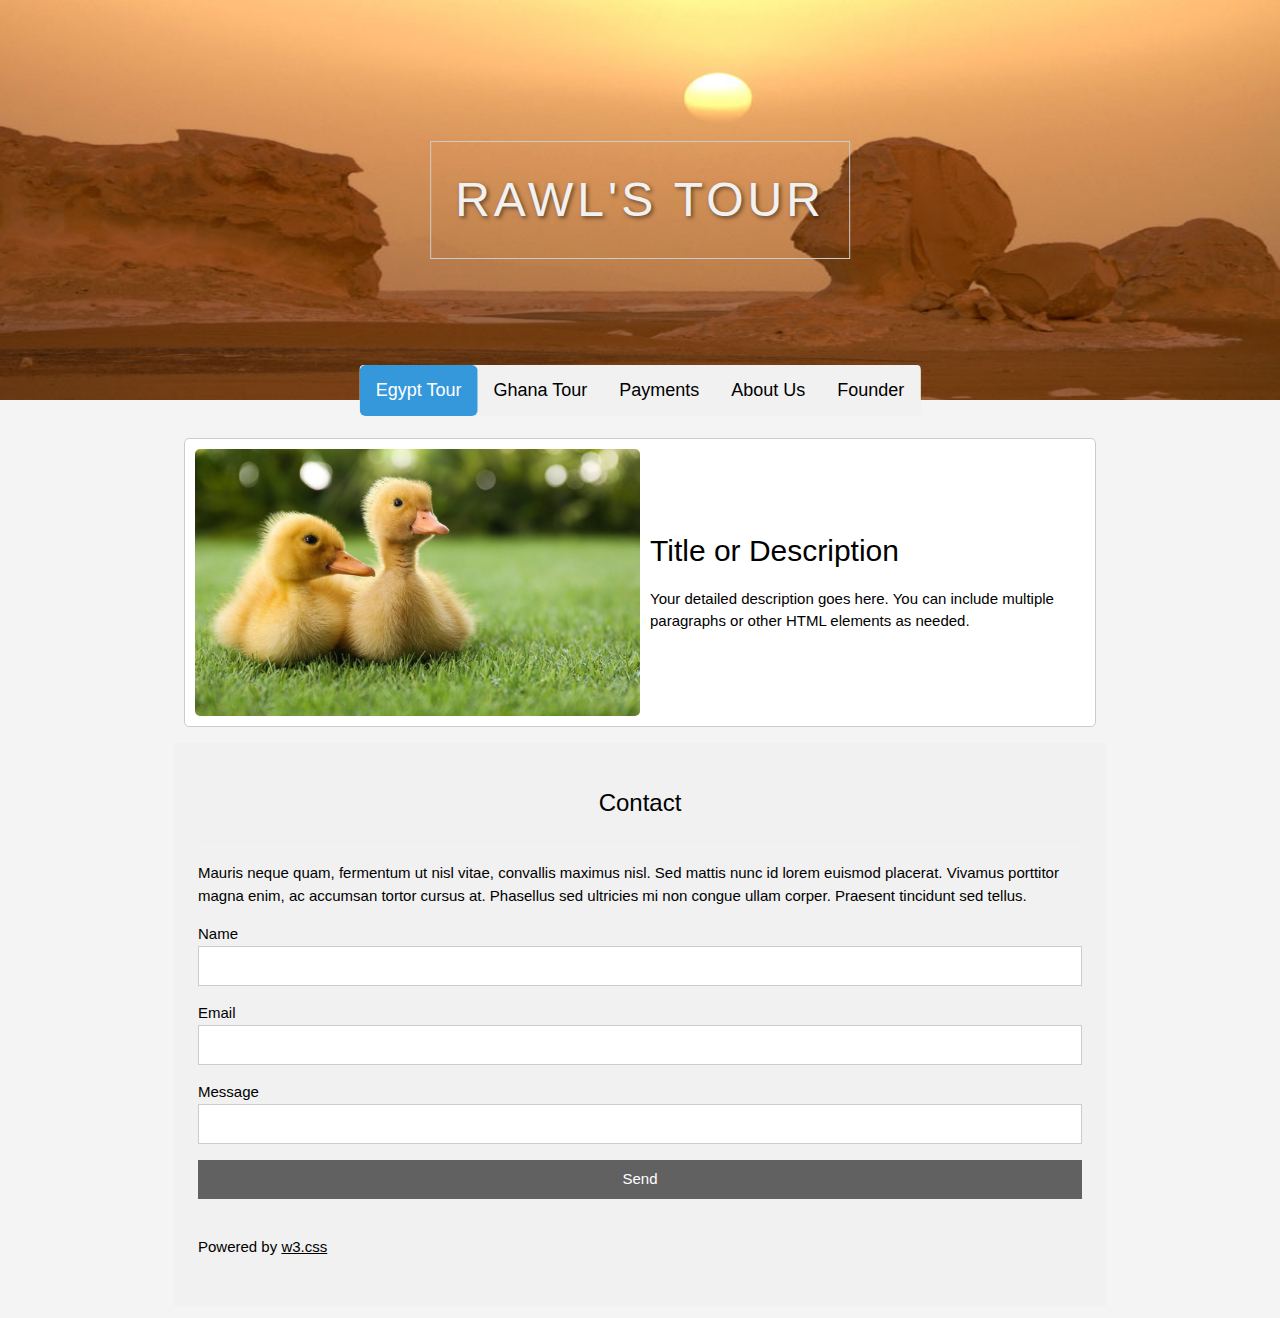
<file: index.html>
<!DOCTYPE html>
<html lang="en">
<head>
<title>W3.CSS Template</title>
<meta charset="UTF-8">
<meta name="viewport" content="width=device-width, initial-scale=1">
<link rel="stylesheet" href="https://www.w3schools.com/w3css/4/w3.css">
<link rel="stylesheet" href="styles.css">

</head>
<body>

<!-- Header -->
<header class="w3-display-container w3-content w3-center" style="max-width: 1700px">
    <img class="w3-image" src="desert2.jpg" alt="Me" width="1700" style="height: 400px;">
    <div class="w3-display-middle w3-padding-large w3-border w3-wide w3-text-light-grey w3-center">
      <h1 class="w3-hide-medium w3-hide-small w3-xxxlarge" style="text-shadow: 2px 2px 4px rgba(0, 0, 0, 0.5);">RAWL'S TOUR</h1>
      <h5 class="w3-hide-large" style="white-space:nowrap">JANE DOE</h5>
    </div>
  
    <!-- Navbar (placed at the bottom of the header image) -->
    <div class="w3-bar w3-light-grey w3-round w3-display-bottommiddle w3-hide-small" style="bottom: -16px">
        <a href="index.html" class="w3-bar-item w3-button active" style="font-size: 18px; padding: 12px 16px; border-radius: 6px; background-color: #3498db; color: white;">Egypt Tour</a>
        <a href="ghana.html" class="w3-bar-item w3-button" style="font-size: 18px; padding: 12px 16px; border-radius: 6px;">Ghana Tour</a>
        <a href="#payments" class="w3-bar-item w3-button" style="font-size: 18px; padding: 12px 16px; border-radius: 6px;">Payments</a>
        <a href="#about" class="w3-bar-item w3-button" style="font-size: 18px; padding: 12px 16px; border-radius: 6px;">About Us</a>
        <a href="#founder" class="w3-bar-item w3-button" style="font-size: 18px; padding: 12px 16px; border-radius: 6px;">Founder</a>
    </div>
    
</header>
  

<!-- Navbar on small screens -->
<div class="w3-center w3-light-grey w3-padding-16 w3-hide-large w3-hide-medium">
<div class="w3-bar w3-light-grey">
  <a href="#" class="w3-bar-item w3-button">Home</a>
  <a href="#portfolio" class="w3-bar-item w3-button">Portfolio</a>
  <a href="#contact" class="w3-bar-item w3-button">Contact</a>
</div>
</div>
<!-- Page content -->
<div class="w3-content w3-padding-large w3-margin-top" id="portfolio">

  <!-- Images (Portfolio) -->
  <div class="container">
    <img src="ducks.jpg" alt="Your Image">
    <div class="description">
        <h2>Title or Description</h2>
        <p>Your detailed description goes here. You can include multiple paragraphs or other HTML elements as needed.</p>
    </div>
  </div>

  <!-- Contact -->
  <div class="w3-light-grey w3-padding-large w3-padding-32 w3-margin-top" id="contact">
    <h3 class="w3-center">Contact</h3>
    <hr>
    <p>Mauris neque quam, fermentum ut nisl vitae, convallis maximus nisl. Sed mattis nunc id lorem euismod placerat. Vivamus porttitor magna enim, ac accumsan tortor cursus at. Phasellus sed ultricies mi non congue ullam corper. Praesent tincidunt sed tellus.</p>

    <form action="/action_page.php" target="_blank">
      <div class="w3-section">
        <label>Name</label>
        <input class="w3-input w3-border" type="text" required name="Name">
      </div>
      <div class="w3-section">
        <label>Email</label>
        <input class="w3-input w3-border" type="text" required name="Email">
      </div>
      <div class="w3-section">
        <label>Message</label>
        <input class="w3-input w3-border" required name="Message">
      </div>
      <button type="submit" class="w3-button w3-block w3-dark-grey">Send</button>
    </form><br>
    <p>Powered by <a href="https://www.w3schools.com/w3css/default.asp" target="_blank" class="w3-hover-text-green">w3.css</a></p>

  </div>

<!-- End page content -->
</div>




<script>
    document.addEventListener('DOMContentLoaded', function() {
        const sections = document.querySelectorAll('.w3-content');
        const navbarLinks = document.querySelectorAll('.w3-bar-item');

        function highlightNavbarLink() {
            const scrollPosition = window.scrollY;

            sections.forEach((section, index) => {
                const sectionTop = section.offsetTop;
                const sectionBottom = sectionTop + section.clientHeight;

                if (scrollPosition >= sectionTop && scrollPosition < sectionBottom) {
                    navbarLinks.forEach(link => link.classList.remove('active'));
                    navbarLinks[index].classList.add('active');
                }
            });
        }

        window.addEventListener('scroll', highlightNavbarLink);
        window.addEventListener('resize', highlightNavbarLink);
    });
</script>


</body>
</html>
</file>
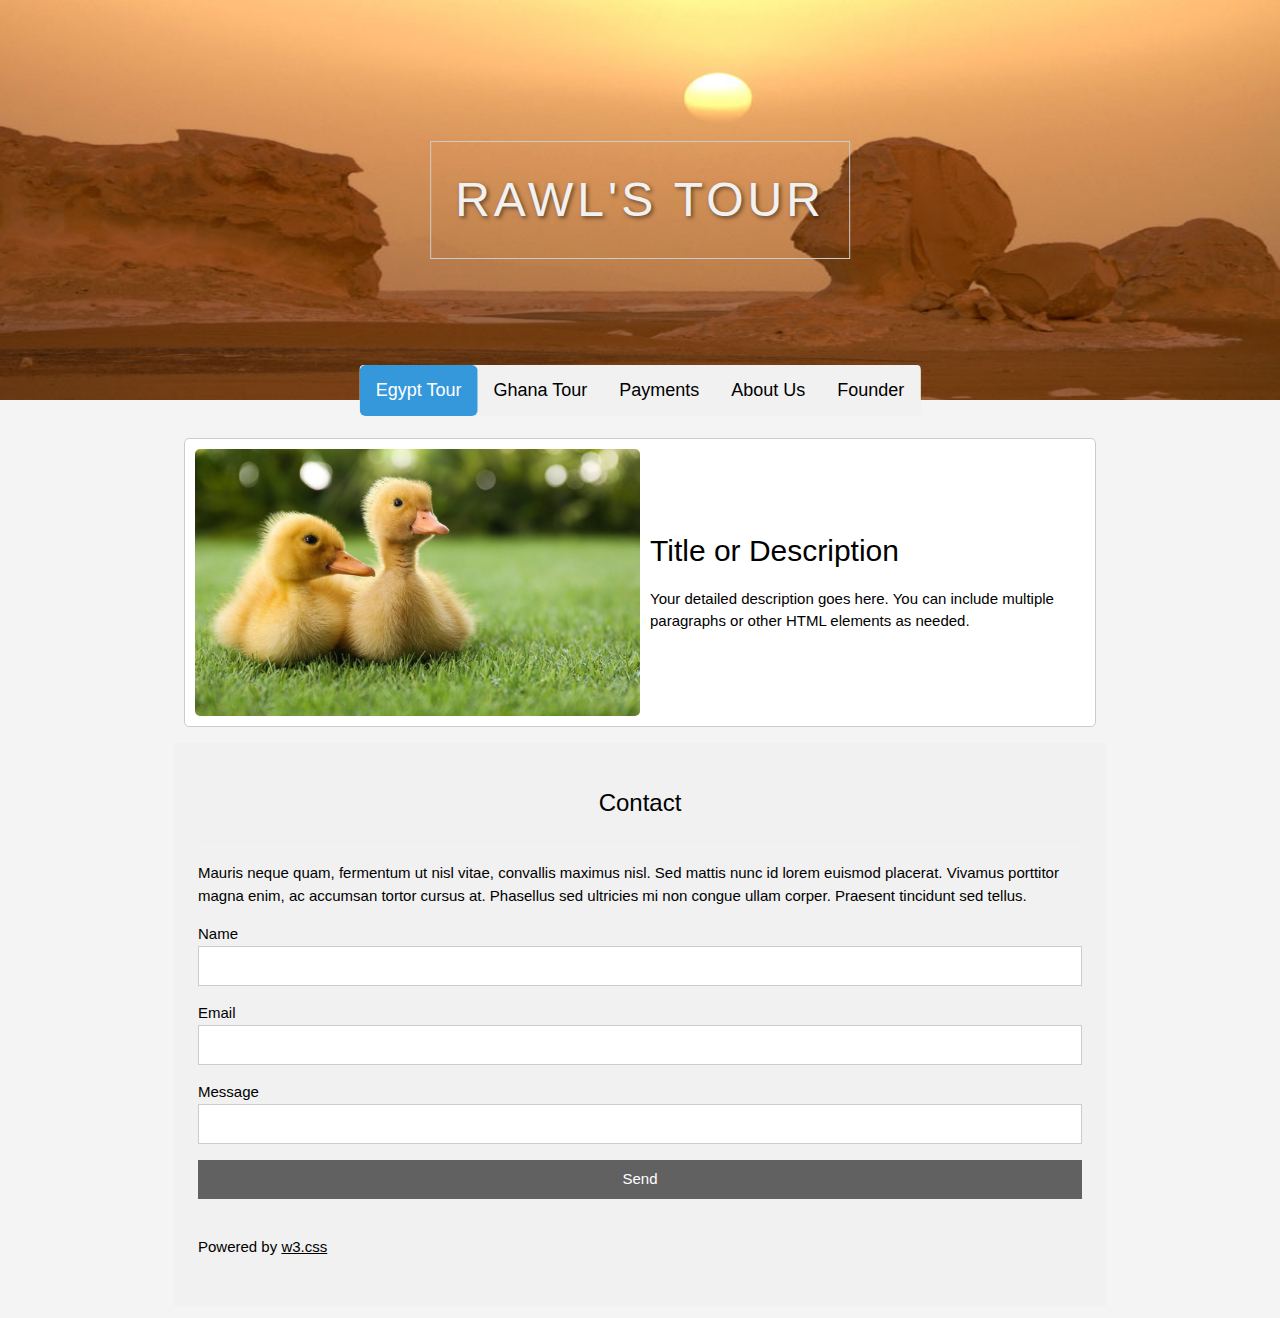
<file: egypt.html>
<!DOCTYPE html>
<html lang="en">
<head>
<title>W3.CSS Template</title>
<meta charset="UTF-8">
<meta name="viewport" content="width=device-width, initial-scale=1">
<link rel="stylesheet" href="https://www.w3schools.com/w3css/4/w3.css">
<link rel="stylesheet" href="styles.css">

</head>
<body>

<!-- Header -->
<header class="w3-display-container w3-content w3-center" style="max-width: 1700px">
    <img class="w3-image" src="desert2.jpg" alt="Me" width="1700" style="height: 400px;">
    <div class="w3-display-middle w3-padding-large w3-border w3-wide w3-text-light-grey w3-center">
      <h1 class="w3-hide-medium w3-hide-small w3-xxxlarge" style="text-shadow: 2px 2px 4px rgba(0, 0, 0, 0.5);">RAWL'S TOUR</h1>
      <h5 class="w3-hide-large" style="white-space:nowrap">JANE DOE</h5>
    </div>
  
    <!-- Navbar (placed at the bottom of the header image) -->
    <div class="w3-bar w3-light-grey w3-round w3-display-bottommiddle w3-hide-small" style="bottom: -16px">
        <a href="egypt.html" class="w3-bar-item w3-button active" style="font-size: 18px; padding: 12px 16px; border-radius: 6px; background-color: #3498db; color: white;">Egypt Tour</a>
        <a href="ghana.html" class="w3-bar-item w3-button" style="font-size: 18px; padding: 12px 16px; border-radius: 6px;">Ghana Tour</a>
        <a href="#payments" class="w3-bar-item w3-button" style="font-size: 18px; padding: 12px 16px; border-radius: 6px;">Payments</a>
        <a href="#about" class="w3-bar-item w3-button" style="font-size: 18px; padding: 12px 16px; border-radius: 6px;">About Us</a>
        <a href="#founder" class="w3-bar-item w3-button" style="font-size: 18px; padding: 12px 16px; border-radius: 6px;">Founder</a>
    </div>
    
</header>
  

<!-- Navbar on small screens -->
<div class="w3-center w3-light-grey w3-padding-16 w3-hide-large w3-hide-medium">
<div class="w3-bar w3-light-grey">
  <a href="#" class="w3-bar-item w3-button">Home</a>
  <a href="#portfolio" class="w3-bar-item w3-button">Portfolio</a>
  <a href="#contact" class="w3-bar-item w3-button">Contact</a>
</div>
</div>
<!-- Page content -->
<div class="w3-content w3-padding-large w3-margin-top" id="portfolio">

  <!-- Images (Portfolio) -->
  <div class="container">
    <img src="ducks.jpg" alt="Your Image">
    <div class="description">
        <h2>Title or Description</h2>
        <p>Your detailed description goes here. You can include multiple paragraphs or other HTML elements as needed.</p>
    </div>
  </div>

  <!-- Contact -->
  <div class="w3-light-grey w3-padding-large w3-padding-32 w3-margin-top" id="contact">
    <h3 class="w3-center">Contact</h3>
    <hr>
    <p>Mauris neque quam, fermentum ut nisl vitae, convallis maximus nisl. Sed mattis nunc id lorem euismod placerat. Vivamus porttitor magna enim, ac accumsan tortor cursus at. Phasellus sed ultricies mi non congue ullam corper. Praesent tincidunt sed tellus.</p>

    <form action="/action_page.php" target="_blank">
      <div class="w3-section">
        <label>Name</label>
        <input class="w3-input w3-border" type="text" required name="Name">
      </div>
      <div class="w3-section">
        <label>Email</label>
        <input class="w3-input w3-border" type="text" required name="Email">
      </div>
      <div class="w3-section">
        <label>Message</label>
        <input class="w3-input w3-border" required name="Message">
      </div>
      <button type="submit" class="w3-button w3-block w3-dark-grey">Send</button>
    </form><br>
    <p>Powered by <a href="https://www.w3schools.com/w3css/default.asp" target="_blank" class="w3-hover-text-green">w3.css</a></p>

  </div>

<!-- End page content -->
</div>




<script>
    document.addEventListener('DOMContentLoaded', function() {
        const sections = document.querySelectorAll('.w3-content');
        const navbarLinks = document.querySelectorAll('.w3-bar-item');

        function highlightNavbarLink() {
            const scrollPosition = window.scrollY;

            sections.forEach((section, index) => {
                const sectionTop = section.offsetTop;
                const sectionBottom = sectionTop + section.clientHeight;

                if (scrollPosition >= sectionTop && scrollPosition < sectionBottom) {
                    navbarLinks.forEach(link => link.classList.remove('active'));
                    navbarLinks[index].classList.add('active');
                }
            });
        }

        window.addEventListener('scroll', highlightNavbarLink);
        window.addEventListener('resize', highlightNavbarLink);
    });
</script>


</body>
</html>
</file>
<file: styles.css>
body {
    font-family: Arial, sans-serif;
    margin: 0;
    padding: 0;
    background-color: #f4f4f4;
}

.container {
    display: flex;
    justify-content: space-between;
    align-items: center;
    padding: 10px;
    background-color: #fff;
    margin: 10px;
    border: 1px solid #ccc;
    border-radius: 5px;
}

.container img {
    max-width: 50%;
    height: auto;
    margin-right: 10px;
    border-radius: 5px;
}

.description {
    flex-grow: 1;
}
</file>
